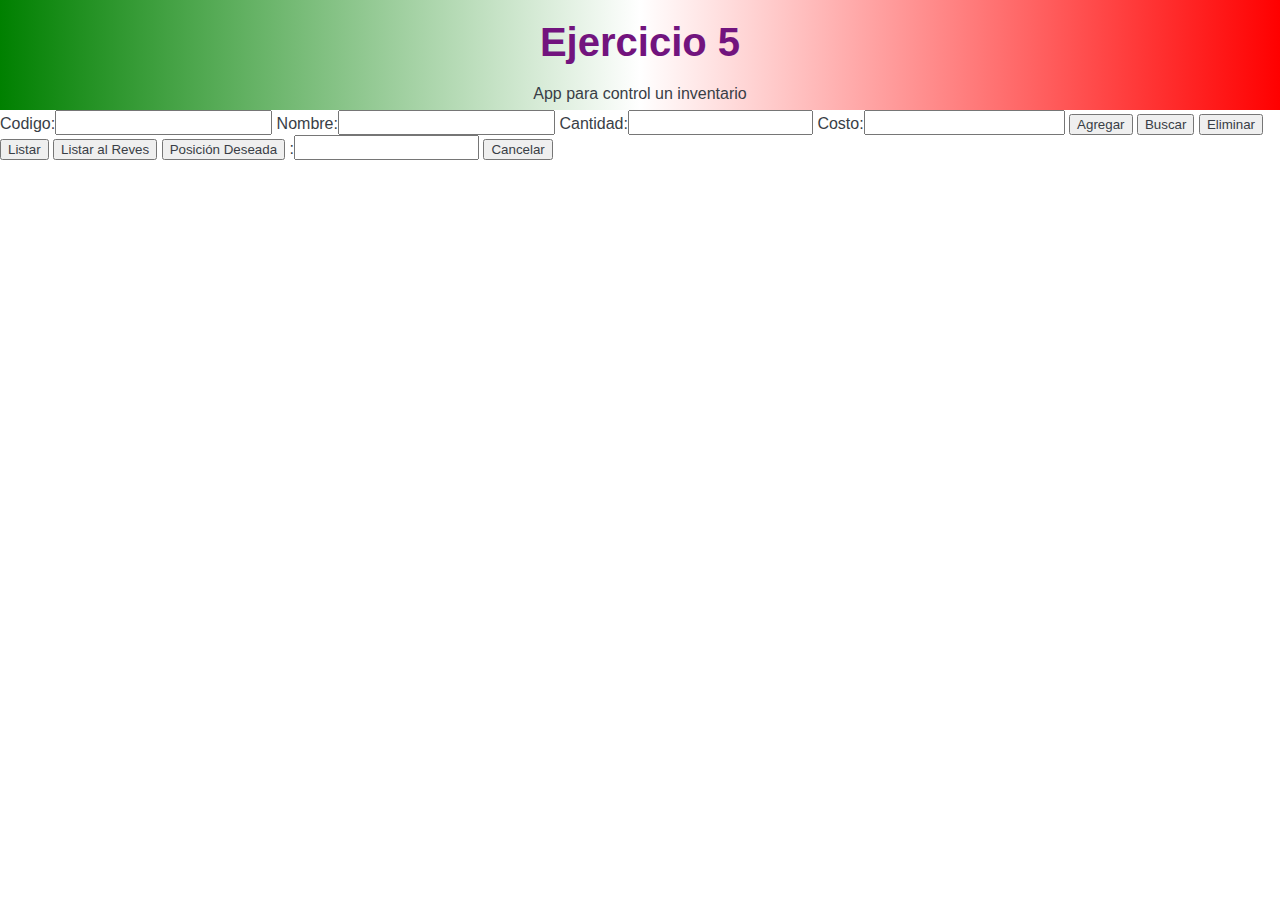
<file: index.html>
<!DOCTYPE html>
<html lang="en">

<head>
  <meta charset="UTF-8" />
  <meta name="viewport" content="width=device-width, initial-scale=1.0" />
  <meta http-equiv="X-UA-Compatible" content="ie=edge" />
  <title>Estructura de Datos</title>

  <link rel="stylesheet" href="style.css">
</head>

<body>
  <div class="header">
    <h1>Ejercicio 5</h1>
    <p class="azul">App para control un inventario</p>
  </div>

  <div id='app'>
    <form>
      <label for="txtCode">
        Codigo:<input type='text' id='txtCode' size=24>
      </label>
      <label for="txtName">
        Nombre:<input type='text' id='txtName' size=24>
      </label>
      <label for="txtQuantity">
        Cantidad:<input type='number' id='txtQuantity' size=24>
      </label>
      <label for="txtCost">
        Costo:<input type='text' id='txtCost' size=22>
      </label>
      <button type='button' id='btnAdd'>Agregar</button>
      <button type='button' id='btnSearch'>Buscar</button>
      <button type='button' id='btnDelete'>Eliminar</button>
      <button type='button' id='btnList'>Listar</button>
      <button type='button' id='btnListReverse'>Listar al Reves</button>
      <button type='button' id='btnPosition'>Posición Deseada</button>
      :<input type='number' id='txtPosition'>
      <button type='reset'>Cancelar</button>
      
    </form>
    <div id='detalles'></div>
    <script type="module" src="main.js"></script>
  </div>
 
</body>

</html>
</file>
<file: style.css>
* {
  font-family: "IBM Plex Sans", sans-serif;
  color: #393e46;
  margin: 0;
}

h1 {
  font-weight: 700;
  font-size: 40px;
  text-align: center;
  color: #72147e;
}

p {
  text-align: center;
  margin-top: 20px;
}

input {
  padding-top: 5px;
}

.header {
  background: linear-gradient(to right, green, white, red);
  height: 90px;
  padding-top: 20px;
}

.left {
  width: 50%;
  float: left;
}

.right {
  margin-left: 50%;
}
</file>
